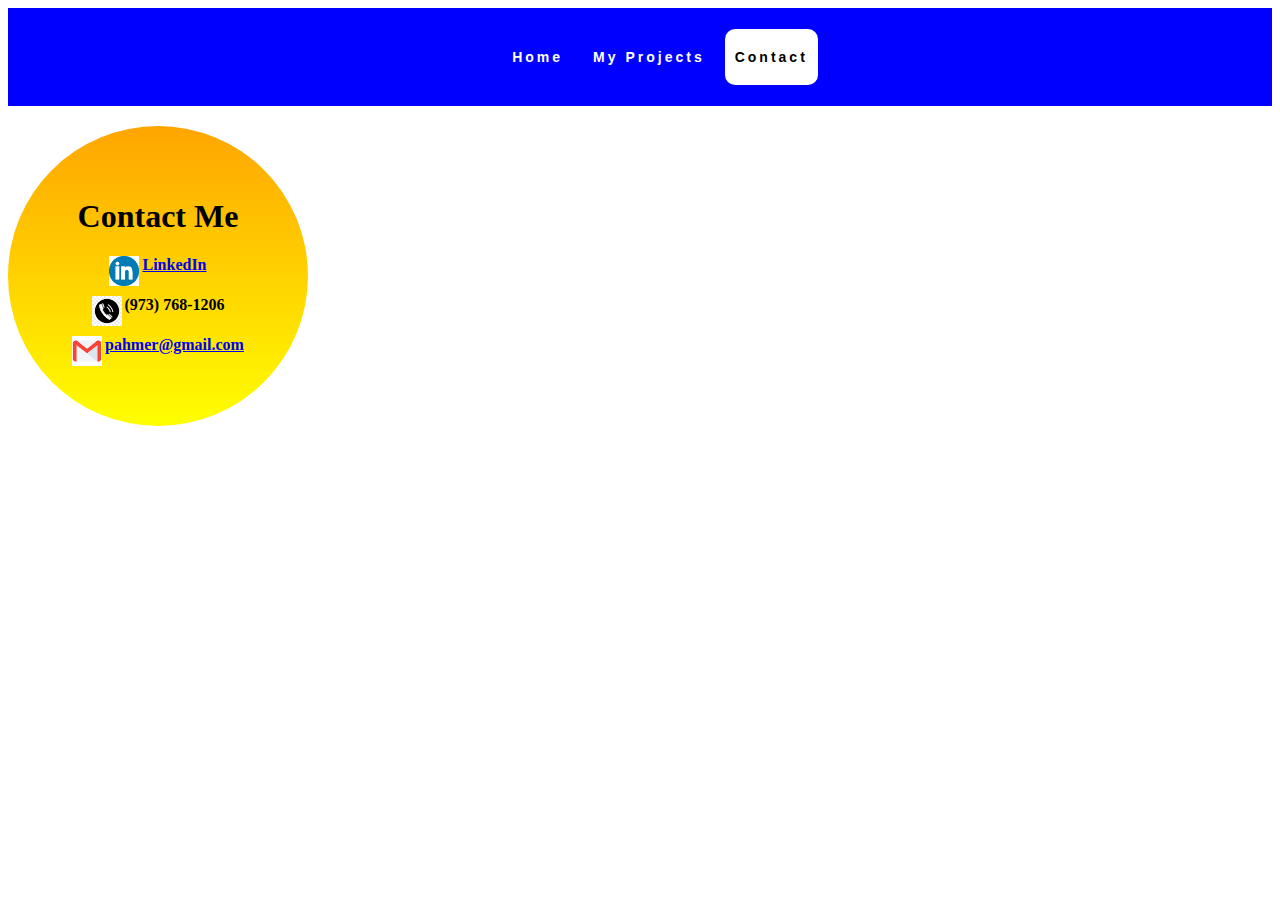
<file: contact.html>
<!DOCTYPE html>
<html lang="en">
  <head>
    <meta charset="UTF-8" />
    <meta name="viewport" content="width=device-width, initial-scale=1.0" />
    <link
    <link rel="stylesheet" href="style.css" />
    <title>Contact</title>
  </head>
  <body>
    <nav>
      <ul class="nav-links">
        <li><a href="index.html">Home</a></li>
        <li><a href="projects.html">My Projects</a></li>
        <li><a class="active" href="contact.html">Contact</a></li>
      </ul>
    </nav>
    <div class="contactContainer">
      <h1>Contact Me</h1>
      <div class="section">
        <img class="img" src="./linkedin.png" alt="LinkedIn icon">
        <div class="contactSection"><a href="https://www.linkedin.com/in/david-pahmer/">LinkedIn</a></div>
      </div>
      <div class="section">
        <img class="img" src="./phone.png" alt="phone icon">
        <div class="contactSection">(973) 768-1206</div>
      </div>
      <div class="section">
        <img class="img" src="./mail.png" alt="mail icon">
        <a class="contactSection" href="mailto:pahmer@gmail.com">pahmer@gmail.com</a>
      </div>
    </div>
  </body>
</html>
</file>
<file: style.css>
nav {
  display: flex;
  justify-content: space-around;
  align-items: center;
  min-height: 8vh;
  background-color: blue;
  font-family: "Montserrat", sans-serif;
}

.heading {
  color: white;
  text-transform: uppercase;
  letter-spacing: 5px;
  font-size: 20px;
}

.nav-links {
  display: flex;
  justify-content: space-around;
  height: 100%;
  text-align: center;
  align-items: center;
}

.nav-links li {
  list-style: none;
  margin: 5px;
}

.nav-links a {
  display: block;
  color: white;
  text-decoration: none;
  letter-spacing: 3px;
  font-weight: bold;
  font-size: 14px;
  padding: 20px 10px;
  border-radius: 10px;
}

.nav-links a:hover:not(.active) {
  background-color: grey;
}

.nav-links li a.active {
  background-color: white;
  color: black;
}

.section {
  display: flex;
  margin-bottom: 10px;
}
.contactSection {
  font-weight: bold; 
}

.container {
  display: flex;
  flex-direction: row;
  max-width: 100%;
  flex-wrap: wrap;
  justify-content: space-between;
  margin: 30px 20px;
}

.project {
  background-image: linear-gradient(orange, oldlace);
  border-style: double;
  border-width: 2px;
  border-radius: 5px;
  margin: 10px;
  max-width: 400px;
  padding: 30px;
}

.title {
  text-align: center;
  font-size: 20px;
  font-weight: bold;
  margin-bottom: 5px;
}

.desc {
  margin-bottom: 5px;
}

.img {
  width:30px;
  height: 30px;
  margin-right: 3px;
}

.headshot {
  height:300px;
  width:300px;
}

.photoAndName {
  display: flex;
  flex-direction: column;
  margin-top: 20px;
  width: 500px;
  height: 500px;
  background-image: linear-gradient(orange, white);
  align-items: center;
  border-radius: 50%;
  margin-right: 20px;
}

.name {
  letter-spacing: 2px;
  font-size: 40px;
  font-family: fantasy;
}

.aboutmeContainer {
  display: flex;
  align-items: center;
}

.aboutme {
    font-size: 20px;
}

.contactContainer {
  display: flex;
  flex-direction: column;
  margin-top: 20px;
  width: 300px;
  height: 300px;
  background-image: linear-gradient(orange, yellow);
  align-items: center;
  justify-content: center;
  border-radius: 50%;
}
</file>
